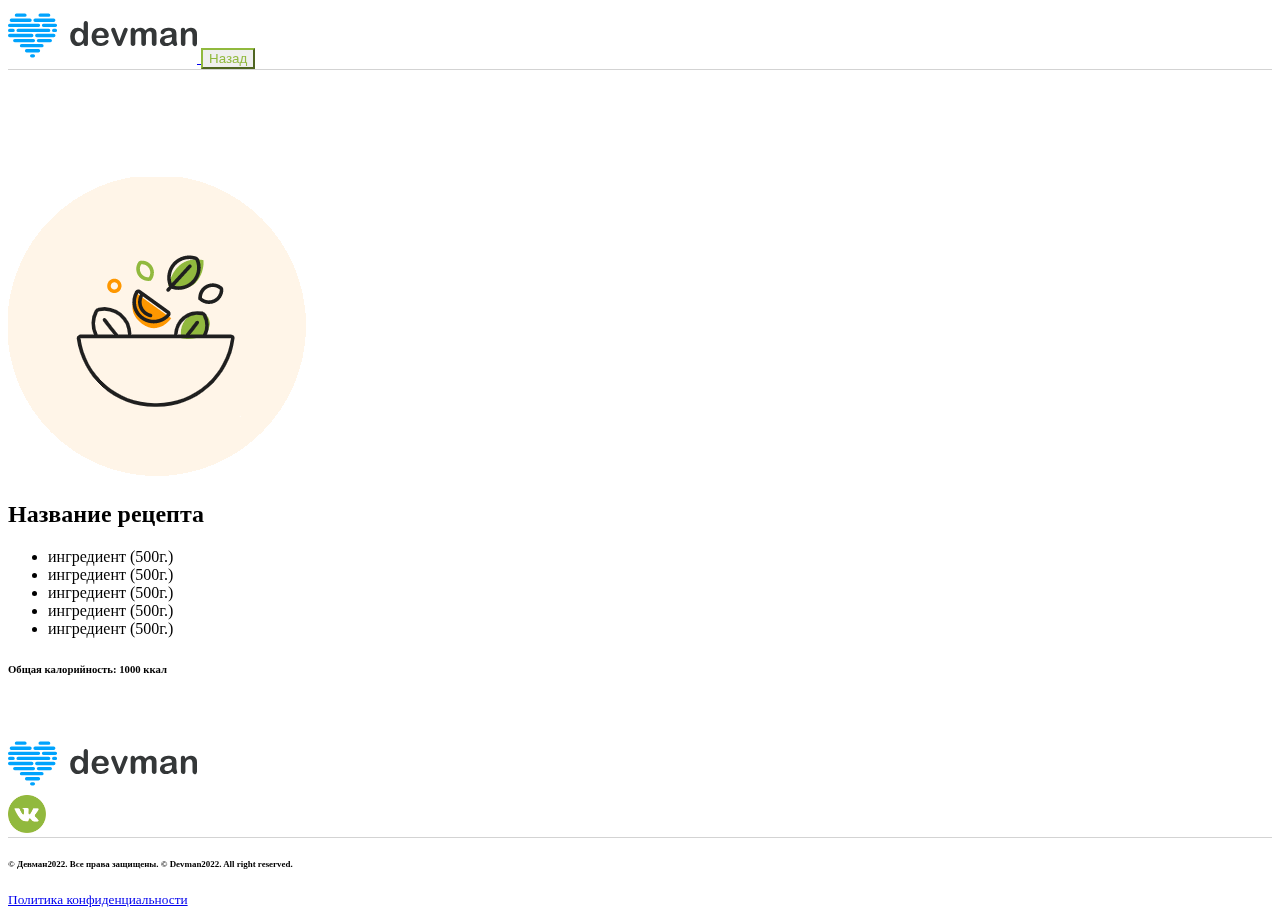
<file: frontend/card1.html>
<!DOCTYPE html>
<html lang="en">

<head>
    <meta charset="UTF-8">
    <meta http-equiv="X-UA-Compatible" content="IE=edge">
    <meta name="viewport" content="width=device-width, initial-scale=1.0">
    <link href="https://cdn.jsdelivr.net/npm/bootstrap@5.0.2/dist/css/bootstrap.min.css" rel="stylesheet"
        integrity="sha384-EVSTQN3/azprG1Anm3QDgpJLIm9Nao0Yz1ztcQTwFspd3yD65VohhpuuCOmLASjC" crossorigin="anonymous">
    <link rel="stylesheet" href="style.css">
    <title>План питания на неделю, меню, рецепты, список покупок. Классическое меню, безуглеводное меню</title>
</head>
<body>
    <header>
        <nav class="navbar navbar-expand-md navbar-light fixed-top navbar__opacity">
            <div class="container">
                <a class="navbar-brand" href="#">
                    <img src="img/logo.8d8f24edbb5f.svg" height="55" width="189" alt="">
                </a>
                <button class="btn btn-outline-success me-2 shadow-none foodplan_green foodplan__border_green">Назад</button>
            </div>
        </nav>
    </header>
    <main style="margin-top: calc(2rem + 75px);">
        <section>
            <div class="container">
                <div class="row">
                    <div class="col-12 col-md-4 d-flex justify-content-center">
                        <div class="card foodplan__card_borderless">
                            <img src="img/circle1.png" alt="">
                        </div>
                    </div>
                    <div class="col-12 col-md-6 d-flex flex-column justify-content-between">
                        <h2>Название рецепта</h2>
                        <ul class="list-group list-group-flush">
                            <li class="list-group-item">ингредиент (500г.)</li>
                            <li class="list-group-item">ингредиент (500г.)</li>
                            <li class="list-group-item">ингредиент (500г.)</li>
                            <li class="list-group-item">ингредиент (500г.)</li>
                            <li class="list-group-item">ингредиент (500г.)</li>
                        </ul>
                        <h6>Общая калорийность: 1000 ккал</h6>
                    </div>
                </div>
            </div>
        </section>
    </main>
    <footer>
        <nav class="navbar navbar-expand-md navbar-light mt-5">
            <div class="container p-2">
                <a class="navbar-brand" href="#">
                    <img src="img/logo.8d8f24edbb5f.svg" height="55" width="189" alt="">
                </a>
                <div class="footer__sideBtns d-flex">
                    <a href="#">
                        <img src="img/vk.png" height="38" width="auto" alt="">
                    </a>
                </div>
            </div>
        </nav>
    </footer>
    <footer class="footer pt-2" style="border-top: 1px solid lightgray;">
        <div class="container d-flex flex-row justify-content-center mb-2">
            <small class="text-center">
                <h6>© Девман2022. Все права защищены. © Devman2022. All right reserved.</h6>
                <a href="#" class="link-secondary">Политика конфиденциальности</a>
            </small>
        </div>
    </footer>
    <script src="https://cdn.jsdelivr.net/npm/bootstrap@5.0.2/dist/js/bootstrap.bundle.min.js"
        integrity="sha384-MrcW6ZMFYlzcLA8Nl+NtUVF0sA7MsXsP1UyJoMp4YLEuNSfAP+JcXn/tWtIaxVXM"
        crossorigin="anonymous"></script>
</body>
</file>
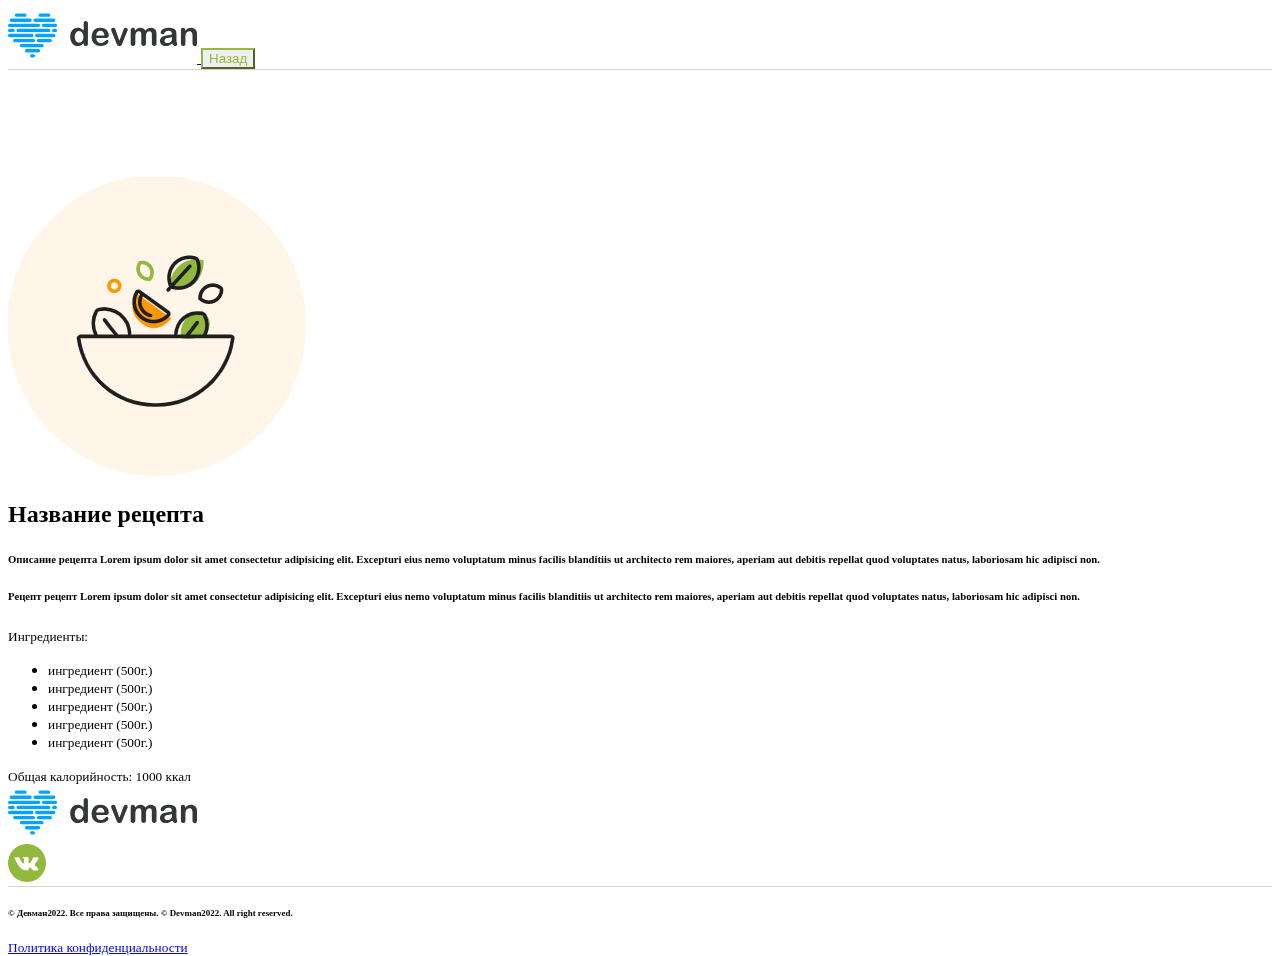
<file: frontend/card2.html>
<!DOCTYPE html>
<html lang="en">

<head>
    <meta charset="UTF-8">
    <meta http-equiv="X-UA-Compatible" content="IE=edge">
    <meta name="viewport" content="width=device-width, initial-scale=1.0">
    <link href="https://cdn.jsdelivr.net/npm/bootstrap@5.0.2/dist/css/bootstrap.min.css" rel="stylesheet"
        integrity="sha384-EVSTQN3/azprG1Anm3QDgpJLIm9Nao0Yz1ztcQTwFspd3yD65VohhpuuCOmLASjC" crossorigin="anonymous">
    <link rel="stylesheet" href="style.css">
    <title>План питания на неделю, меню, рецепты, список покупок. Классическое меню, безуглеводное меню</title>
</head>
<body>
    <header>
        <nav class="navbar navbar-expand-md navbar-light fixed-top navbar__opacity">
            <div class="container">
                <a class="navbar-brand" href="#">
                    <img src="img/logo.8d8f24edbb5f.svg" height="55" width="189" alt="">
                </a>
                <button class="btn btn-outline-success me-2 shadow-none foodplan_green foodplan__border_green">Назад</button>
            </div>
        </nav>
    </header>
    <main style="margin-top: calc(2rem + 75px);">
        <section>
            <div class="container">
                <div class="row">
                    <div class="col-12 col-md-4 d-flex justify-content-center">
                        <div class="card foodplan__card_borderless">
                            <img src="img/circle1.png" alt="">
                        </div>
                    </div>
                    <div class="col-12 col-md-8 d-flex flex-column justify-content-between">
                        <div class="row">
                            <h2>Название рецепта</h2>
                            <div class="col-12 col-sm-6 d-flex flex-column justify-content-between">
                                <h6>Описание рецепта Lorem ipsum dolor sit amet consectetur adipisicing elit. Excepturi eius nemo voluptatum minus
                                    facilis blanditiis ut architecto rem maiores, aperiam aut debitis repellat quod voluptates natus, laboriosam hic
                                    adipisci non.</h6>
                                <h6>Рецепт рецепт Lorem ipsum dolor sit amet consectetur adipisicing elit. Excepturi eius nemo voluptatum minus
                                    facilis blanditiis ut architecto rem maiores, aperiam aut debitis repellat quod voluptates natus, laboriosam hic
                                    adipisci non.</h6>
                            </div>
                            <div class="col-12 col-sm-6">
                                <small class="link-secondary">Ингредиенты:</small>
                                <ul class="list-group list-group-flush">
                                    <li class="list-group-item disabled"><small>ингредиент (500г.)</small></li>
                                    <li class="list-group-item disabled"><small>ингредиент (500г.)</small></li>
                                    <li class="list-group-item disabled"><small>ингредиент (500г.)</small></li>
                                    <li class="list-group-item disabled"><small>ингредиент (500г.)</small></li>
                                    <li class="list-group-item disabled"><small>ингредиент (500г.)</small></li>
                                </ul>
                                <small class="link-secondary">Общая калорийность: 1000 ккал</small>
                            </div>
                        </div>
                    </div>
                </div>
            </div>
        </section>
    </main>
    <footer>
        <nav class="navbar navbar-expand-md navbar-light mt-5">
            <div class="container p-2">
                <a class="navbar-brand" href="#">
                    <img src="img/logo.8d8f24edbb5f.svg" height="55" width="189" alt="">
                </a>
                <div class="footer__sideBtns d-flex">
                    <a href="#">
                        <img src="img/vk.png" height="38" width="auto" alt="">
                    </a>
                </div>
            </div>
        </nav>
    </footer>
    <footer class="footer pt-2" style="border-top: 1px solid lightgray;">
        <div class="container d-flex flex-row justify-content-center mb-2">
            <small class="text-center">
                <h6>© Девман2022. Все права защищены. © Devman2022. All right reserved.</h6>
                <a href="#" class="link-secondary">Политика конфиденциальности</a>
            </small>
        </div>
    </footer>
    <script src="https://cdn.jsdelivr.net/npm/bootstrap@5.0.2/dist/js/bootstrap.bundle.min.js"
        integrity="sha384-MrcW6ZMFYlzcLA8Nl+NtUVF0sA7MsXsP1UyJoMp4YLEuNSfAP+JcXn/tWtIaxVXM"
        crossorigin="anonymous"></script>
</body>
</file>
<file: frontend/style.css>
html {
  height: 100%;
}

body {
    background-color: white;
    min-height: 100%;
    display: grid;
    grid-template-rows: auto 1fr auto;
}

.foodplan__bg_grey {
    background-color: #F5F5F5;
}
.foodplan_green {
    color: #91B93E;
}

.foodplan__border_green {
    border-color: #91B93E;
}

.foodplan_orange {
    color: #fe9700;
}

.foodplan__card_borderless {
    border: none;
}
.foodplan__shadow {
    border: none;
    box-shadow: 0 0 18px rgb(0 0 0 / 10%);
}

.foodplan__bg_orange {
    background-color: #fe9700;
}

.foodplan__bg_green {
    background-color: #91B93E;
}


.foodplan__head_bg {
    background-image: url(img/head-bg.png);
    background-repeat: no-repeat;
    background-position: right;
    background-size: contain;
}
.foodplan__head_desc {
    backdrop-filter: saturate(180%) blur(5px);
    background-color: rgba(255, 255, 255, 0.72);
}
.foodplan__mobapp {
    background-image: url(img/phone.png);
    background-repeat: no-repeat;
    background-position: 98% 50%;
    background-size: contain;
}
.foodplan__backButton {
    position: absolute;
    left: 2rem;
    top: 30%;
    text-decoration: none;
}
.foodplan__backButton :hover {
    color: #91B93E;
}
.w-md-50 {
    width: 50%;
}
@media (max-width: 991px) {
    .mob__container {
        width: 100% !important;
    }
}
.foodplan__creator {
    background-image: url(img/avatar.jpg);
    background-repeat: no-repeat;
    background-position: center;
    background-size: contain;
}
@media (min-width: 576px) {
    .foodplan__backButton1 a::before {
        content: "\2039  назад";
    }
}
@media (max-width: 576px) {
    .foodplan__head {
        width: 100% !important;
        text-align: center;
        justify-content: center;
    }
    .foodplan__head_bg {
        background-image: none;
    }
    .foodplan__story {
        max-width: 91vw;
    }
}
@media (max-width: 768px) {
    .foodplan__mobapp {
        background-image: none;
    }
    .foodplan__mobapp_desc {
        width: 100% !important;
        text-align: center;
        justify-content: center;
    }
    .carousel__container {
        width: 100% !important;
    }
    .w-md-50 {
        width: 100% !important;
        text-align: center;
    }
}

@media (max-width: 992px) {
    .navbar__sideBtns {
        display: none;   
    }
}

.carousel-item__gradient {
    background: linear-gradient(180deg, rgba(0,0,0,0.8),  rgba(0,0,0,0),  rgba(0,0,0,0));
}

.navbar__opacity {
    backdrop-filter: saturate(180%) blur(20px);
    background-color: rgba(255, 255, 255, 0.72);
    border-bottom: 1px solid lightgray;
}

.carousel__container {
    width: 75%;
}

.mob__container {
    width: 75%;
}

.carousel__button_prev {
  width: auto;
}

.carousel__button_next {
  width: auto;
}

@media (max-width: 576px) {
  .carousel__button_prev {
    left: -24px;
  }
}
@media (min-width: 577px) {
  .carousel__button_prev {
    left: -36px;
  }
  .carousel__svg_prev {
      width: 32px;
      height: 32px;
  }
}
@media (max-width: 576px) {
  .carousel__button_next {
    right: -24px;
  }
}
@media (min-width: 577px) {
  .carousel__button_next {
    right: -36px;
  }
  .carousel__svg_next {
      width: 32px;
      height: 32px;
  }
}

.foodplan__tab-item {
  border-bottom: #91B93E solid 1px;
}

.foodplan__tab-item .active {
  border-bottom: #91B93E solid 3px !important;
}

.order__col {
    cursor: pointer;
    position: absolute;
    height: 820%;
    width: 100%;
    top: 0;
    left: 0;
}
.foodplan__radio:checked ~ label {
    background-color: #91B93E;
    opacity: 40%;
}

.avatar__plus {
    width: 24px;
    height: 24px;
}

.foodplan__Button_noShadow {
    box-shadow: none;
}

.nav-item__border {
    position: relative;
}
@media (min-width: 768px) {
    .nav-item__border:hover:before {
        content: "";
        position: absolute;
        width: 100%;
        bottom: 0;
        height: 4px;
        color: #91B93E;
        background-color: #91B93E;
    }
}
</file>
